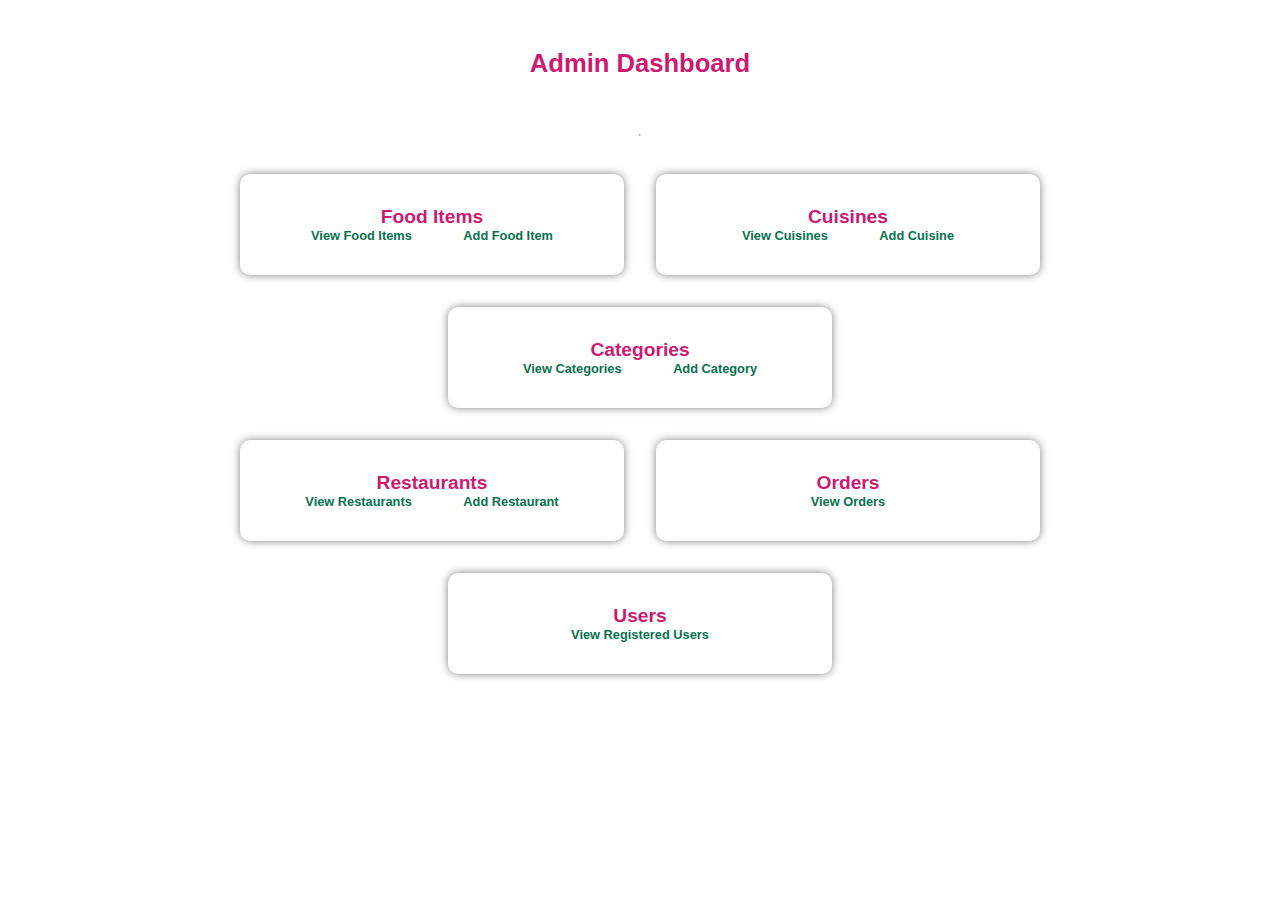
<file: index.html>
<!DOCTYPE html>
<html lang="en">

<head>
    <meta charset="UTF-8">
    <meta http-equiv="X-UA-Compatible" content="IE=edge">
    <meta name="viewport" content="width=device-width, initial-scale=1.0">
    <title>Admin Dashboard</title>
    <link rel="stylesheet" href="./css/stylesheet.css">
</head>

<body>
    <div class="header"></div>
    <div class="main">
        <div class="container">
            <h1>Admin Dashboard</h1>
            <hr>
            <div class="row">

                <div class="col">
                    <div class="card">
                        
                            <h2 class="card-title">Food Items</h2>
                            <div class="card-body">
                            <a href = "./html/list_fooditems.html">View Food Items</a>
                            <a href = "./html/add_fooditem.html">Add Food Item</a>
                        </div>
                    </div>
                </div>

                <div class="col">
                    <div class="card">
                        
                            <h2 class="card-title">Cuisines</h2>
                            <div class="card-body">
                            <a href = "./html/list_cuisines.html">View Cuisines</a>
                            <a href = "./html/add_cuisine.html">Add Cuisine</a>
                        </div>
                    </div>
                </div>

                <div class="col">
                    <div class="card">
                        
                            <h2 class="card-title">Categories</h2>
                            <div class="card-body">
                            <a href = "./html/list_categories.html">View Categories</a>
                            <a href = "./html/add_category.html">Add Category</a>
                        </div>
                    </div>
                </div>
            </div>

            <div class="row">

                <div class="col">
                    <div class="card">
                        
                            <h2 class="card-title">Restaurants</h2>
                            <div class="card-body">
                            <a href = "./html/list_restaurants.html">View Restaurants</a>
                            <a href = "./html/add_restaurant.html">Add Restaurant</a>
                        </div>
                    </div>
                </div>

                <div class="col">
                    <div class="card">
                        
                            <h2 class="card-title">Orders</h2>
                            <div class="card-body">
                            <a href = "#">View Orders</a>
                        </div>
                    </div>
                </div>

                <div class="col">
                    <div class="card">
                        
                            <h2 class="card-title">Users</h2>
                            <div class="card-body">
                            <a href = "#">View Registered Users</a>
                        </div>
                    </div>
                </div>

            </div>
        </div>
    </div>
    <div class="footer"></div>
</body>

</html>
</file>
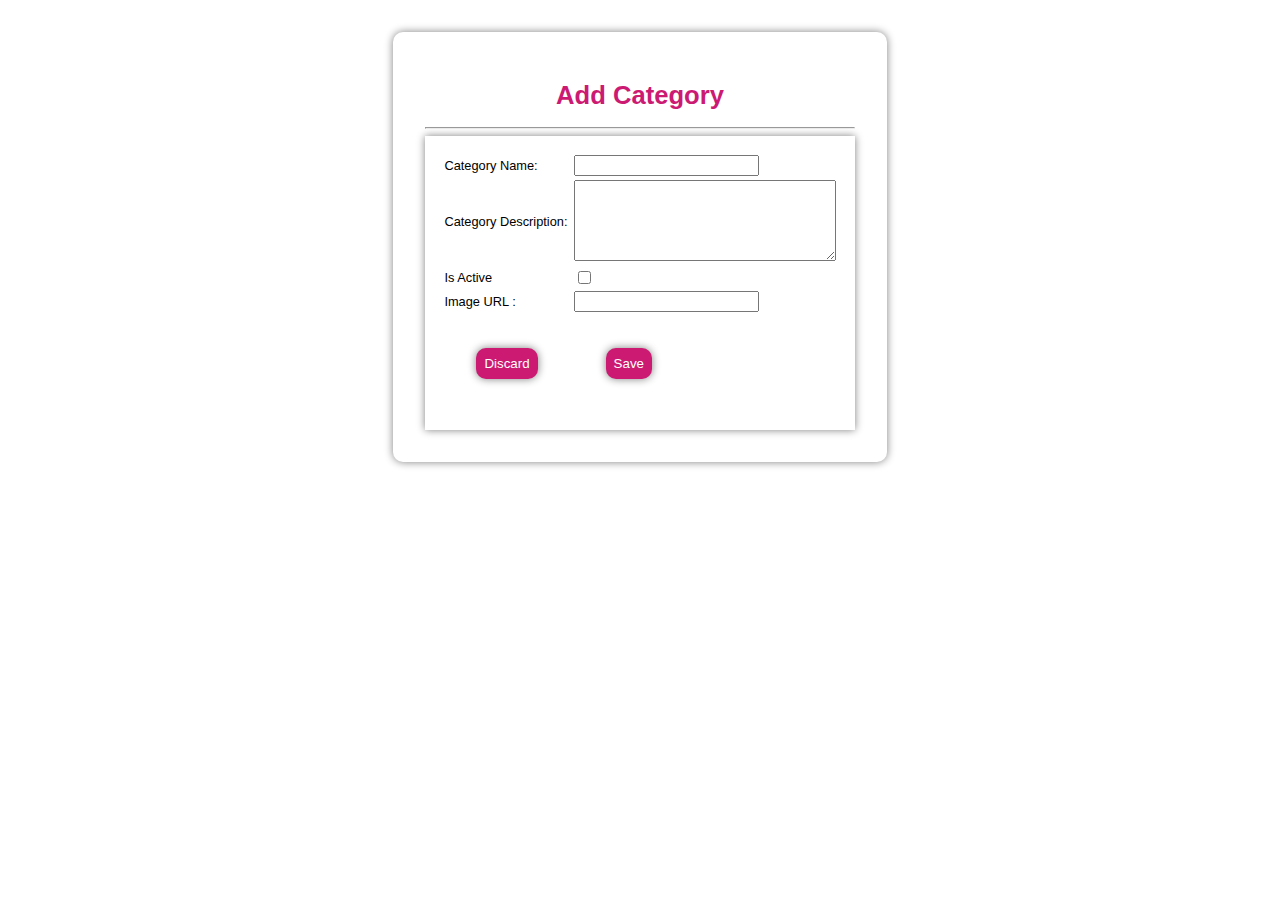
<file: html/add_category.html>
<!DOCTYPE html>
<html lang="en">
    <head>
    <meta charset="UTF-8">
    <meta http-equiv="X-UA-Compatible" content="IE=edge">
    <meta name="viewport" content="width=device-width, initial-scale=1.0">
    <title>Add Category</title>
    <link rel="stylesheet" href="../css/stylesheet.css">
</head>
<body>
    <div class="header"></div>
    <div class="main">
        <div class="container">
            <form action="" name="addCategoryForm" id="addCategoryForm">
                <h1>Add Category</h1>
                <hr>
                <!--  -->
                <table>
                    <tbody><tr>
                        <td><label for="category">Category Name:</label></td>
                        <td><input type="text" name="category" id="category" required=""></td>
                        
                    </tr>
                    <tr>
                        <td><label for="desc">Category Description:</label></td>
                        <td><textarea name="desc" id="desc" cols="30" rows="5"></textarea></td>
                    </tr>               
                    <tr>
                        <td><label for="isActive">Is Active</label></td>
                        <td><input type="checkbox" name="isActive" id="isActive"></td>
                    </tr>
                    <tr>
                        <td><label for="categoryimg">Image URL :</label></td>
                        <td><input type="url" name="categoryimg" id="categoryimg" required=""></td>
                    </tr>               
                    <tr>
                        <td><button type="reset">Discard</button>
                        </td><td><button type="submit">Save</button></td>
                        
                    </tr>
                </tbody></table>          
            </form>
        </div>
    </div>
    <div class="footer"></div>
</body></html>
</file>
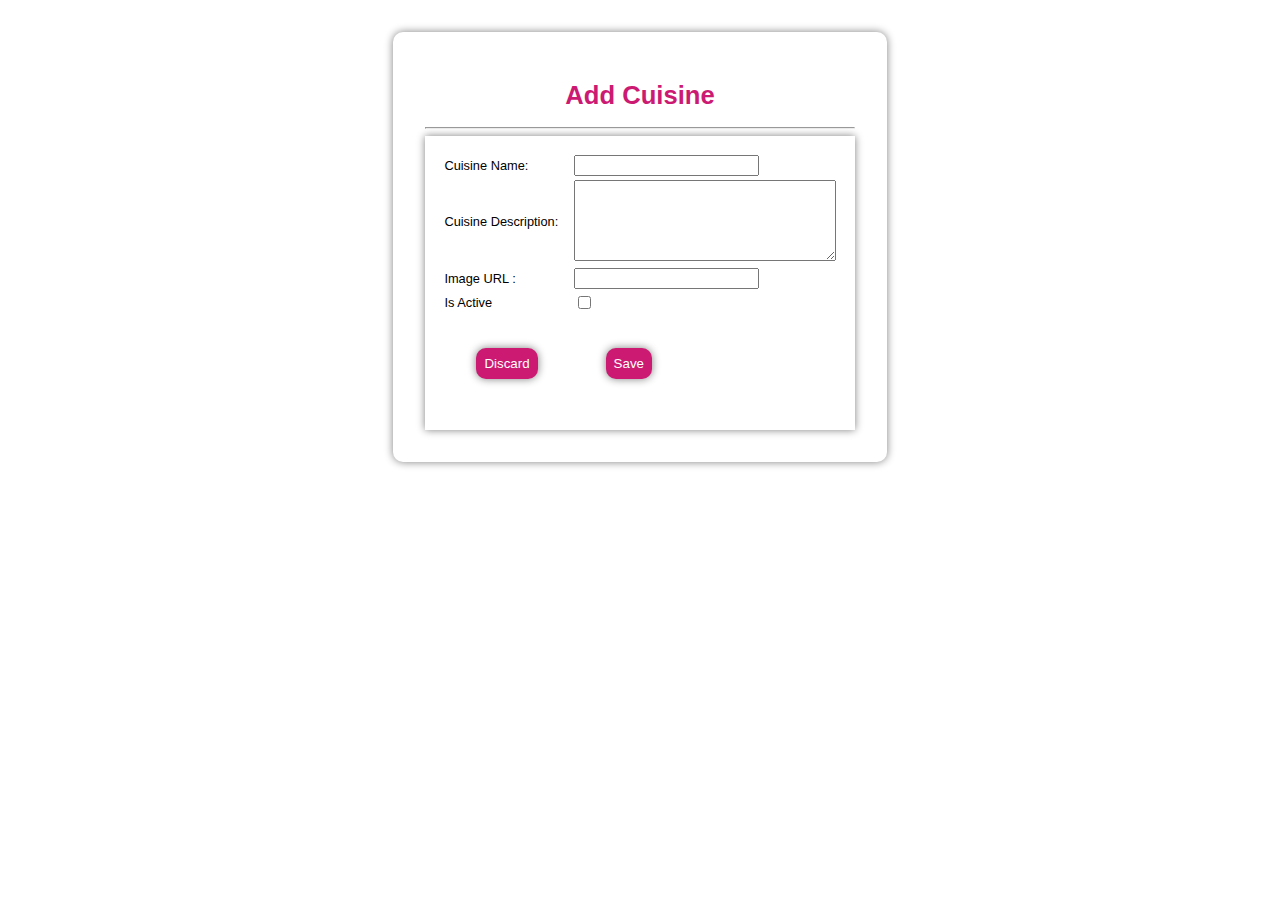
<file: html/add_cuisine.html>
<!DOCTYPE html>
<html lang="en"><head>
    <meta charset="UTF-8">
    <meta http-equiv="X-UA-Compatible" content="IE=edge">
    <meta name="viewport" content="width=device-width, initial-scale=1.0">
    <title>Add Cuisine</title>
    <link rel="stylesheet" href="../css/stylesheet.css">
</head>
<body>
    <div class="header"></div>
    <div class="main">
        <div class="container">
            <form action="" name="addCuisineForm" id="addCuisineForm">
                <h1>Add Cuisine</h1>
                <hr>
                <!--  -->
                <table>
                    <tbody><tr>
                        <td><label for="cuisine">Cuisine Name:</label></td>
                        <td><input type="text" name="cuisine" id="cuisine" required=""></td>
                        
                    </tr>
                    <tr>
                        <td><label for="desc">Cuisine Description:</label></td>
                        <td><textarea name="desc" id="desc" cols="30" rows="5"></textarea></td>
                    </tr>
                    <tr>
                        <td><label for="cuisineimg">Image URL :</label></td>
                        <td><input  type="url" name="cuisineimg" id="cuisineimg" required=""></td>
                    </tr>                
                    <tr>
                        <td><label for="isActive">Is Active</label></td>
                        <td><input type="checkbox" name="isActive" id="isActive"></td>
                    </tr>
                    <tr>
                        <td><button type="reset">Discard</button></td>
                        <td><button type="submit">Save</button></td>
                    </tr>
                </tbody></table>          
                
            </form>
        </div>
    </div>
    <div class="footer"></div>
</body></html>
</file>
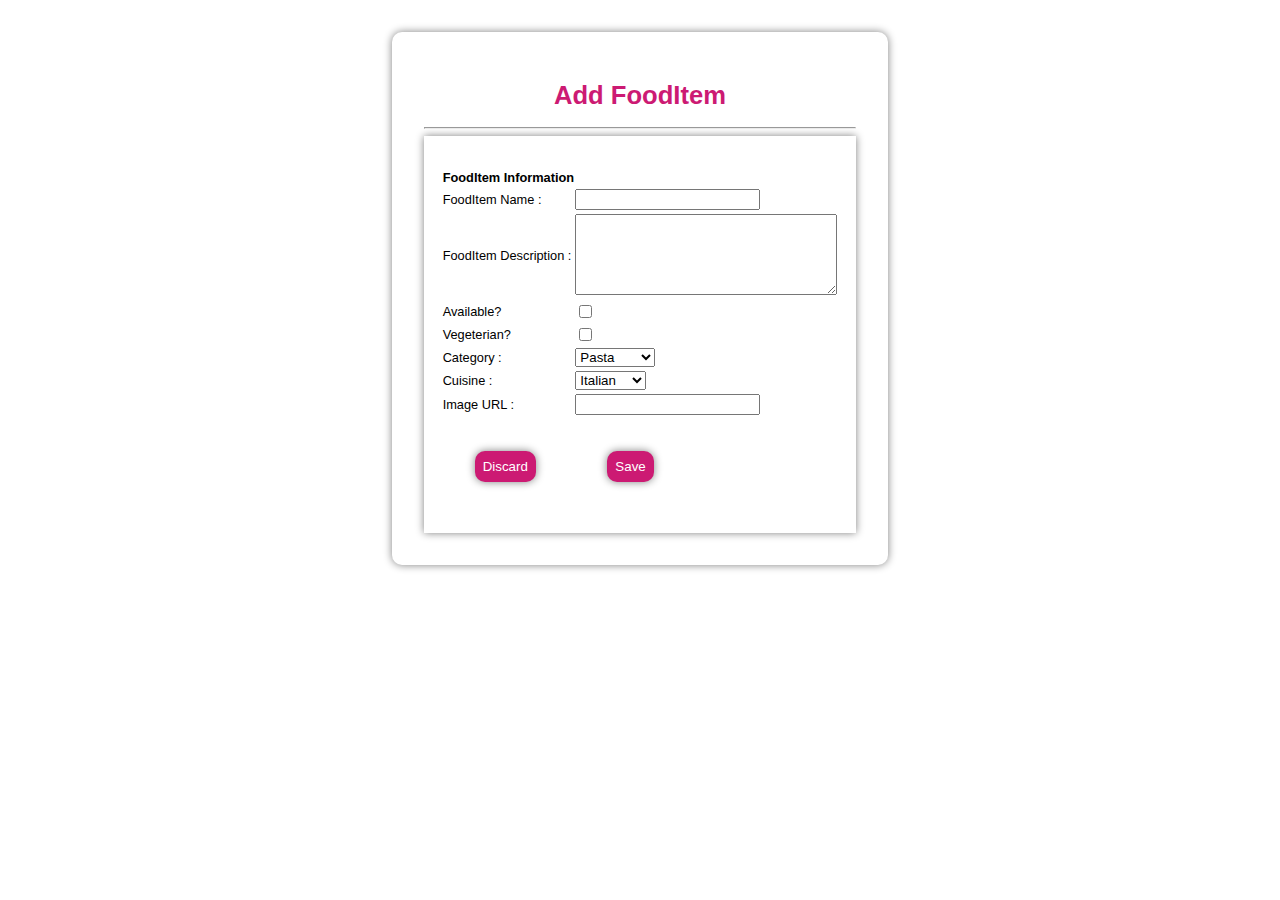
<file: html/add_fooditem.html>
<!DOCTYPE html>
<html lang="en"><head>
    <meta charset="UTF-8">
    <meta http-equiv="X-UA-Compatible" content="IE=edge">
    <meta name="viewport" content="width=device-width, initial-scale=1.0">
    <title>Add FoodItem</title>
    <link rel="stylesheet" href="../css/stylesheet.css">
</head>
<body>
    <div class="header"></div>
    <div class="main">
        <div class="container">
            <form name="addFoodItemForm" id="addFoodItemForm" action="">
                <h1>Add FoodItem</h1>
                <hr>
                <table>
                    <tbody><tr><th colspan="2">FoodItem Information</th></tr>
                    <tr>
                        <td><label for="fname">FoodItem Name :</label></td>
                        <td><input type="text" name="fname" id="fname"></td>
                    </tr>
                    <tr>
                        <td><label for="desc">FoodItem Description :</label></td>
                        <td><textarea name="desc" id="desc" cols="30" rows="5"></textarea></td>
                    </tr>
                    <tr>
                        <td><label for="instock">Available?</label></td>
                        <td><input type="checkbox" name="instock" id="instock" value="yes"></td>
                    </tr>
                    <tr>
                        <td><label for="isVeg">Vegeterian?</label></td>
                        <td><input type="checkbox" name="isVeg" id="isVeg" value="yes"></td>
                    </tr>
                    <tr>
                        <td><label for="category">Category :</label></td>
                        <td><select name="category" id="category">
                            <option value="Pasta">Pasta</option>
                            <option value="Pizza">Pizza</option>
                            <option value="Sandwich">Sandwich</option>
                            <option value="Soup">Soup</option>
                        </select></td>
                    </tr>
                    <tr>
                        <td><label for="cuisine">Cuisine :</label></td>
                        <td><select name="cuisine" id="cuisine">
                            <option value="Italian">Italian</option>
                            <option value="Asian">Asian</option>
                            <option value="Chinese">Chinese</option>
                        </select></td>
                    </tr>
                    <tr>
                        <td><label for="foodimg">Image URL :</label></td>
                        <td><input type="url" name="foodimg" id="foodimg" required=""></td>
                    </tr>
                    <tr>
                        <td><button type="reset">Discard</button></td>
                        <td><button type="submit">Save</button></td>
                    </tr>
                </tbody></table>             
            </form>
        </div>
    </div>
    <div class="footer"></div>
</body></html>
</file>
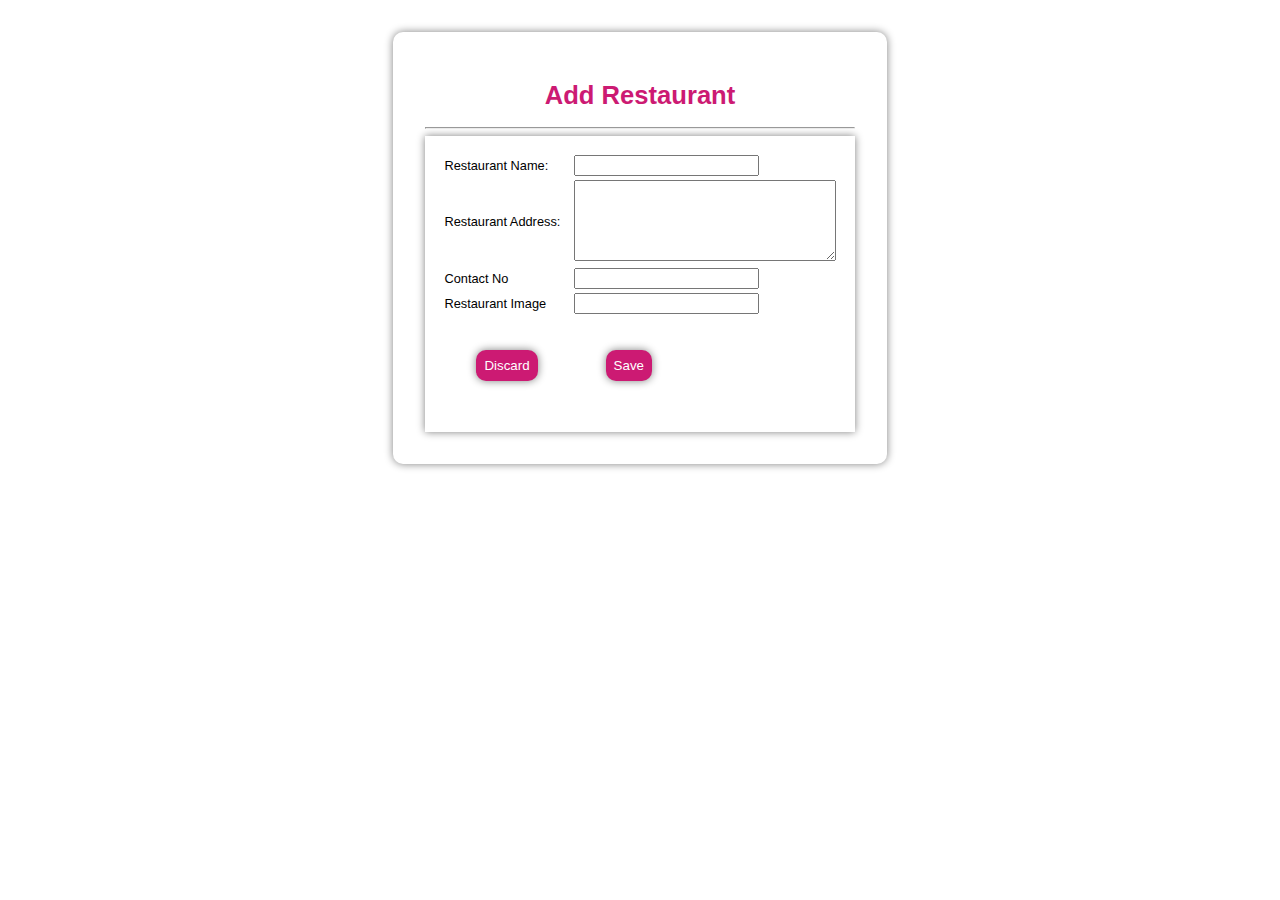
<file: html/add_restaurant.html>
<!DOCTYPE html>
<html lang="en"><head>
    <meta charset="UTF-8">
    <meta http-equiv="X-UA-Compatible" content="IE=edge">
    <meta name="viewport" content="width=device-width, initial-scale=1.0">
    <title>Add Restaurant</title>
    <link rel="stylesheet" href="../css/stylesheet.css">
</head>
<body>
    <div class="header"></div>
    <div class="main">
        <div class="container">
            <form action="" name="addRestaurantForm" id="addRestaurantForm">
                <h1>Add Restaurant</h1>
                <hr>
                <!--  -->
                <table>
                    <tbody>
                    <tr>
                        <td><label for="restaurant">Restaurant Name:</label></td>
                        <td><input type="text" name="restaurant" id="restaurant" required=""></td>
                        
                    </tr>
                    <tr>
                        <td><label for="addr">Restaurant Address:</label></td>
                        <td><textarea name="addr" id="addr" cols="30" rows="5"></textarea></td>
                    </tr>               
                    <tr>
                        <td><label for="contact">Contact No</label></td>
                        <td><input type="number" name="contact" id="contact"></td>
                    </tr>
                    <tr>
                        <td><label for="pic">Restaurant Image</label></td>
                        <td><input type="url" name="pic" id="pic"></td>
                    </tr>
                    <tr>
                        <td><button type="reset">Discard</button>
                        </td><td><button type="submit">Save</button></td>
                    </tr>
                </tbody>
            </table>              
            </form>
        </div>
    </div>
    <div class="footer"></div>
</body></html>
</file>
<file: css/stylesheet.css>
body{
    font-family: sans-serif;
    font-size: 0.8rem;
}
h1,h2 {
    text-align: center;
    color: rgb(204, 26, 115);
}
a:hover {
    color: rgb(36, 36, 180);
}
a {
    text-decoration: none;
    color: rgb(7, 114, 78);
    font-weight: bold ;
    padding: 1.5rem;
    text-align: center;
    text-wrap: wrap;
}
.card-title {
    padding: 0%;
    margin: 0%;
}
.container {
    display: flex;
    align-items: center;
    flex-direction: column;
    margin: 2rem;
    gap: 2rem;
}
.row {
    display: flex;
    gap: 2rem;
    flex-wrap: wrap;
    justify-content: center;
}
.col {
    box-shadow: 0 0 8px gray;
    border-radius: 10px;
    flex-basis: 20rem;
    padding: 2rem;
    text-align: center;
}
form {
    box-shadow: 0 0 8px gray;
    border-radius: 10px;
    padding: 2rem;
}
button {
    background-color:rgb(204, 26, 115);
    color: white;
    padding: 0.5rem;
    border-radius: 10px;
    box-shadow: 0 0 8px gray;
    border: none;
    margin: 2rem;
}
button:hover{
 cursor: pointer;
}
table{
    box-shadow: 0 0 8px gray;
    padding: 1rem;   
}
th {
    text-align: left;
    padding-top: 1rem;
}
</file>
